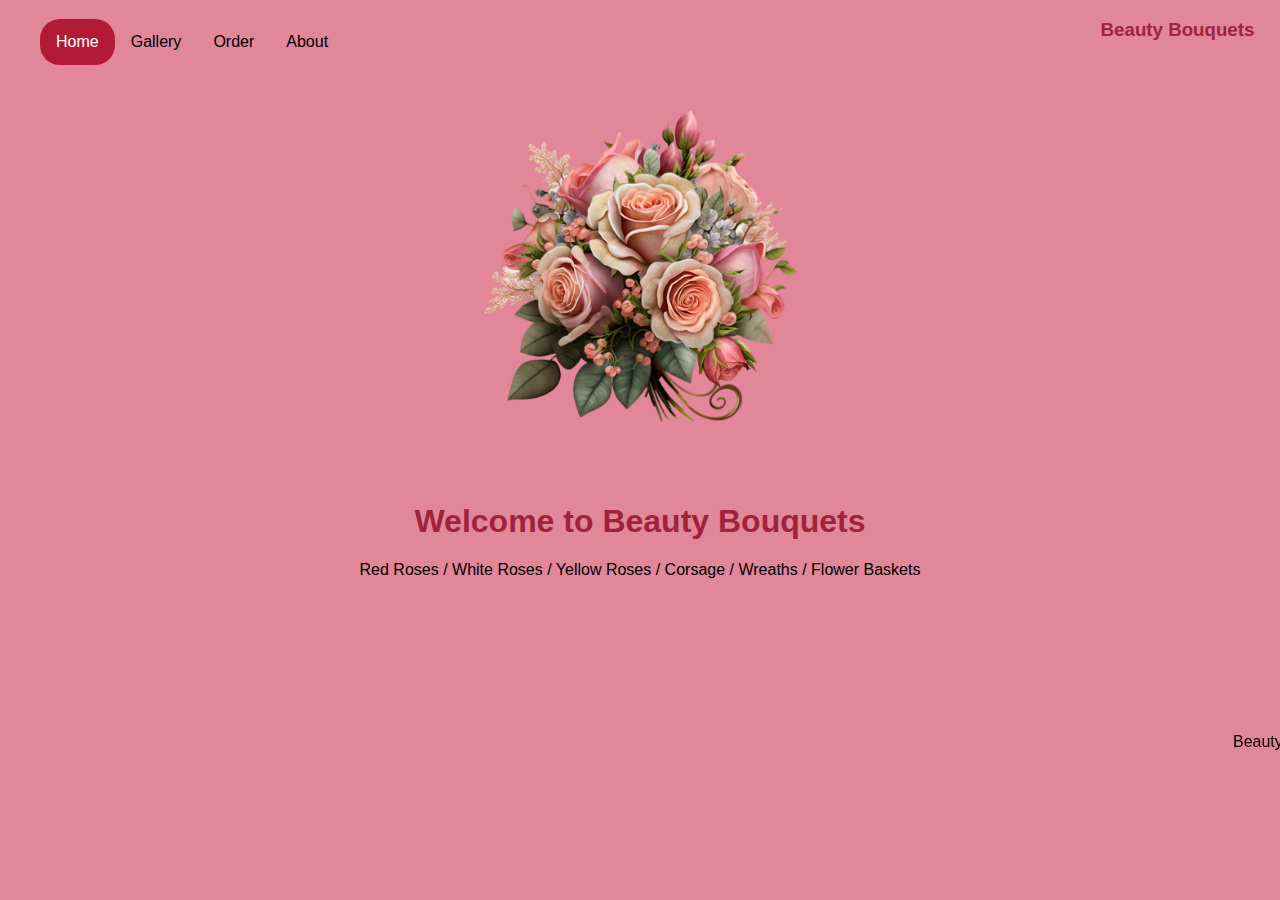
<file: index.html>
<!DOCTYPE html>
<html lang="en">
<head>
    <meta charset="UTF-8">
    <meta name="viewport" content="width=device-width, initial-scale=1.0">
    <title>Beauty Bouquets</title>
    <link rel="stylesheet" href="css/style.css">
</head>
<body>
    <ul class="nav">
        <li><a href="index.html" class="active">Home</a></li>
        <li><a href="gallery.html">Gallery</a></li>
        <li><a href="order.html">Order</a></li>
        <li><a href="about.html">About</a></li>
    </ul>
    <div class="heading">
        <h3 class="right">Beauty Bouquets</h3>
        <br />
        <img src="image/beautiful-natural-red-rose-flowers-bouquet.png" onclick="flower(id)" id="splash_image" alt="bouquet of roses" class="splash_image">
        <h1> Welcome to Beauty Bouquets</h1>
    </div>
    <div class="content">
        <span onclick="reveal(id)" id="red-roses">Red Roses</span> / 
        <span onclick="reveal(id)" id="white-roses">White Roses</span> /
        <span onclick="reveal(id)" id="yellow-roses">Yellow Roses</span> / 
        <span onclick="reveal(id)" id="corsage">Corsage</span> / 
        <span onclick="reveal(id)" id="flower-wreath">Wreaths</span> / 
        <span onclick="reveal(id)" id="flower-baskets">Flower Baskets</span> 
    </div>
    <footer>
        <marquee>Beauty Bouquets Copyright &copy; 2024</marquee>
    </footer>
</body>
<script src="js/flower_info.js"></script>
<script src="js/reaveal.js"></script>
</html>
</file>
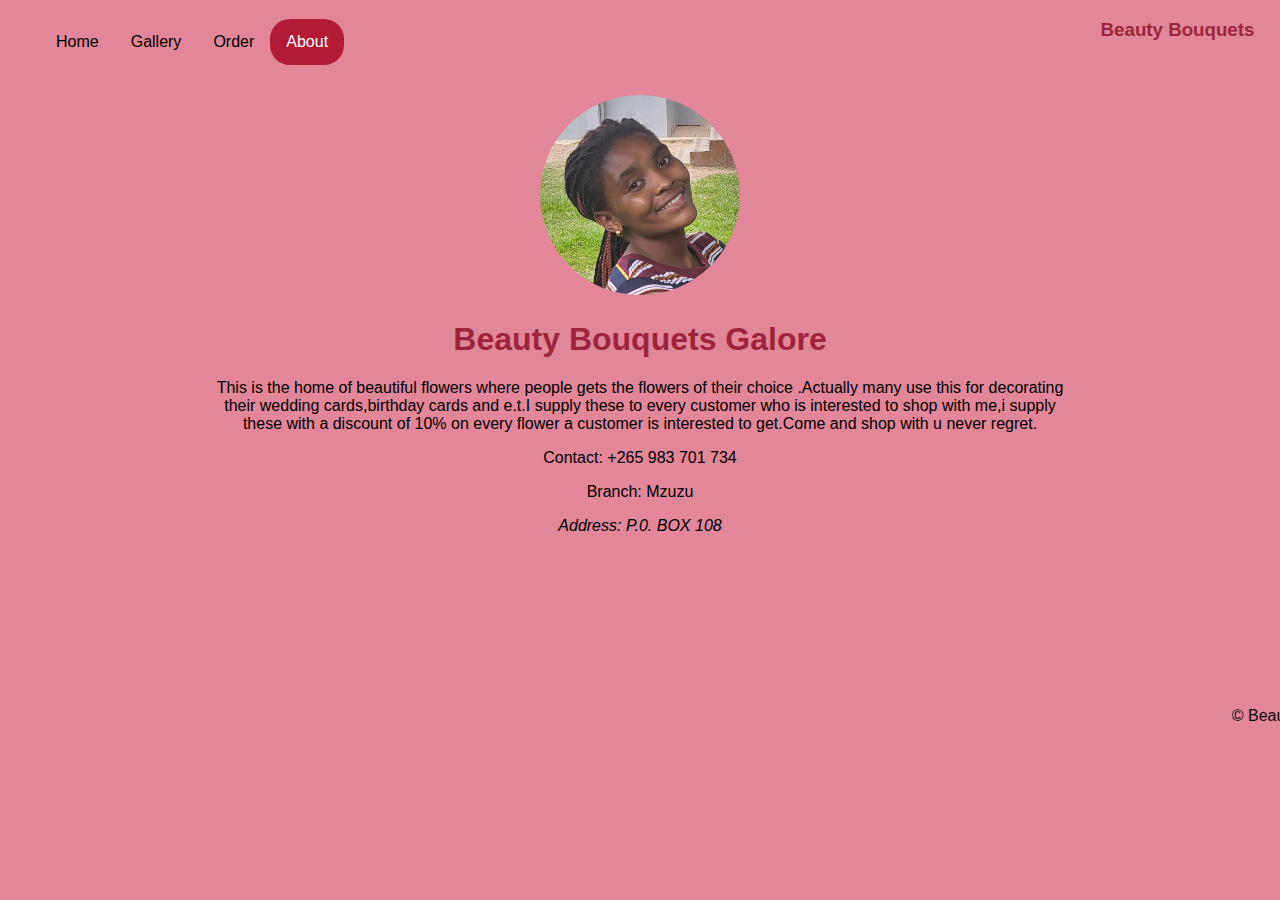
<file: about.html>
<!DOCTYPE html>
<html lang="en">
<head>
    <meta charset="UTF-8">
    <meta name="viewport" content="width=device-width, initial-scale=1.0">
    <title>About</title>
    <link rel="stylesheet" href="css/style.css">
</head>
<body>
    <ul class="nav">
        <li><a href="index.html">Home</a></li>
        <li><a href="gallery.html">Gallery</a></li>
        <li><a href="order.html">Order</a></li>
        <li><a href="about.html" class="active">About</a></li>
    </ul>
    <div class="heading">
        <h3 class="right">Beauty Bouquets</h3>
        <br />
    </div>
    <div class="content">
        <div class="profile-text">
            <img src="image/profile.jpg" alt="Image of profile" class="profile-image">
            <h1>Beauty Bouquets Galore</h1>
            <p>
                This is the home of beautiful flowers where people gets the 
                flowers of their choice .Actually many use this for decorating 
                their wedding cards,birthday cards and e.t.I supply these to 
                every customer who is interested to shop with me,i supply these 
                with a discount of 10% on every flower a customer is interested to 
                get.Come and shop with u never regret.
            </p>
            <p>Contact: +265 983 701 734</p>
            <p>Branch: Mzuzu</p>
            <Address>Address: P.0. BOX 108</Address>
        </div>
    </div>
    <footer>
        <marquee>&copy Beauty Bouquets 2023</marquee>
    </footer>
</body>
</html>
</file>
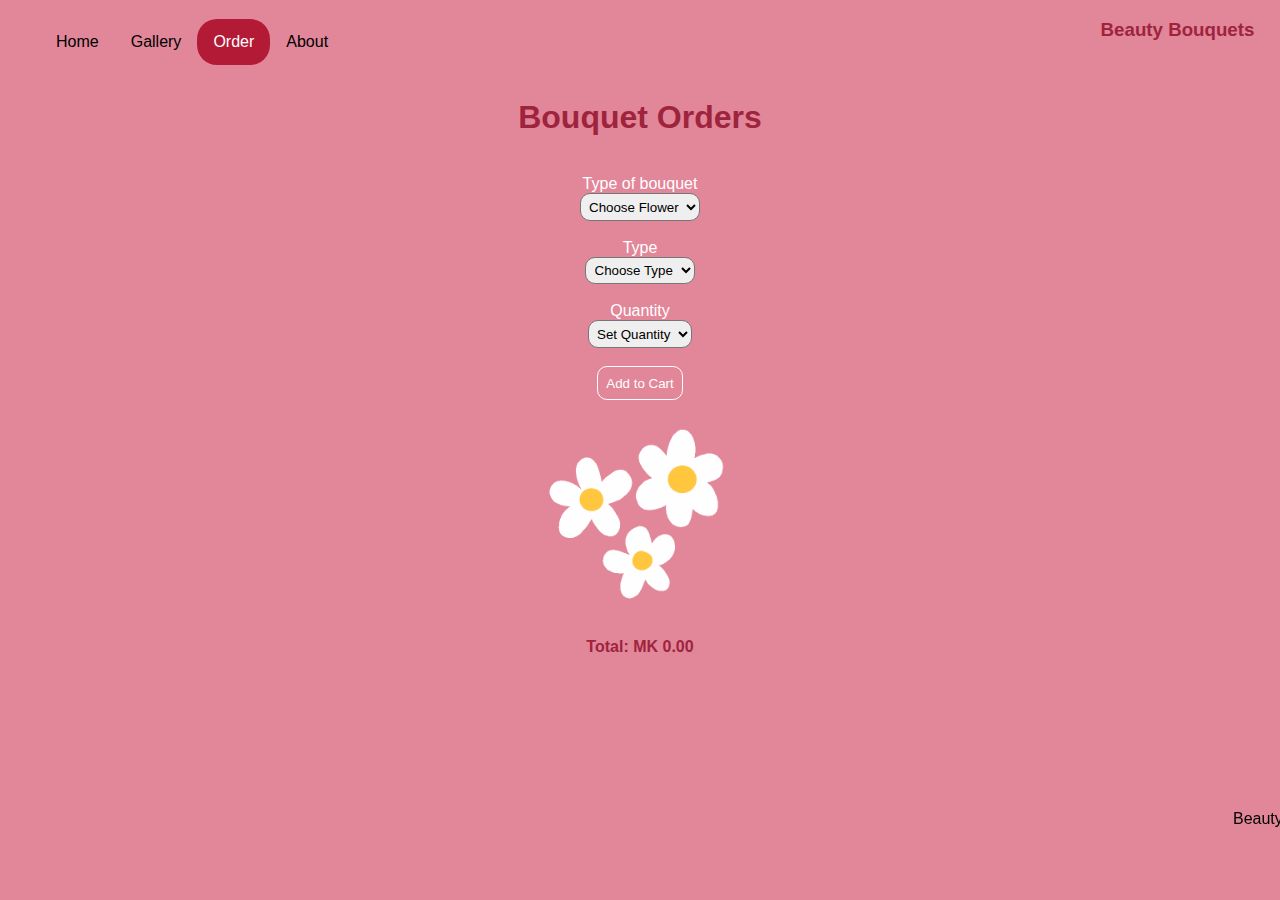
<file: order.html>
<!DOCTYPE html>
<html lang="en">
<head>
    <meta charset="UTF-8">
    <meta name="viewport" content="width=device-width, initial-scale=1.0">
    <title>Order</title>
    <link rel="stylesheet" href="css/style.css">
</head>
<body>
    <ul class="nav">
        <li><a href="index.html">Home</a></li>
        <li><a href="gallery.html">Gallery</a></li>
        <li><a href="order.html" class="active">Order</a></li>
        <li><a href="about.html">About</a></li>
    </ul>
    <div class="heading">
        <h3 class="right">Beauty Bouquets</h3>
        <br />
        <h1>Bouquet Orders</h1>
    </div>
    <div class="content">
        <form>
            <label>Type of bouquet</label>
            <br />
            <select name="flower" id="flower" onchange="show_flower(value)">
                <option id="choose" value="choose">Choose Flower</option>
                <option id="red-roses" value="red-roses">Red Roses</option>
                <option id="white-roses" value="white-roses">White Roses</option>
                <option id="yellow-roses" value="yellow-roses">Yellow Roses</option>
                <option id="corsage" value="corsage">Corsage</option>
                <option id="flower-wreath" value="flower-wreath">Flower Wreath</option>
                <option id="flower-basket" value="flower-basket">Flower Basket</option>
            </select>
            <br /><br />
            <label>Type</label>
            <br />
            <select name="type" id="type">
                <option value="Choose">Choose Type</option>
                <option value="Organic">Organic</option>
                <option value="Plastic">Plastic</option>
            </select>
            <br /><br />
            <label>Quantity</label>
            <br />
            <select name="quantity" id="quantity" onchange="show_price(value)">
                <option id="Quantity" value="Quantity">Set Quantity</option>
                <option id="1" value="1">1 Bunch</option>
                <option id="5" value="5">5 Bunches</option>
                <option id="12" value="12">12 Dozens</option>
            </select>
            <br><br>
            <button onclick="set_order()" id="order" class="oder">Add to Cart</button>
        </form>
        <img src="image/loading.gif" alt="Chosen flower" id="chosen_flower" class="order_flower">
        <p id="price" class="price">Total: MK 0.00</p>
    </div>
    <footer>
        <marquee>Beauty Bouquets Copyright &copy; 2024</marquee>
    </footer>
</body>
<script src="js/flower_type.js"></script>
<script src="js/calculate_price.js"></script>
<script src="js/order.js"></script>
</html>
</file>
<file: css/style.css>
body {
    background-color: rgb(226, 134, 153);
    background-repeat: no-repeat;
    background-size: cover;
    font-family: sans-serif;
    margin: 0;
    padding: 0;
}

h1, h3 {
    color: rgb(158, 36, 61);
}
.content{    
    text-align: center;
    padding-left: 15%;
    padding-right: 15%;
}

.splash_image {
    height: 400px;
    width: 400px;
}

.splash_image:hover {
    cursor:pointer;
}

.order_flower {
    width: 200px;
    height: 200px;
}

.price {
    color: rgb(158, 36, 61);
    font-weight: bold;
}

span:hover {
    color: rgb(158, 36, 61);
    cursor: pointer;
}

.heading {
    text-align: center;
}

ul {
    list-style-type: none;
}

li {
    float: left;
}

li a {
    display: block;
    text-decoration: none;
    padding: 14px 16px; 
    color: black;  
}

.right {
    text-align: right;
    padding-right: 2%;
}

.home-paragraph {
    padding-left: 15%;
    padding-right: 15%;
    cursor: pointer;
}

div.gallery {
    margin-left: 2%;
    margin-bottom: 2%;
    border: 1px solid rgb(179, 26, 54);
    border-radius: 10px;
    float: left;
}

div.row-gallery {
    margin: auto;
}

div.gallery:hover {
    background-color: rgb(179, 26, 54);
    color: white;
    border-radius: 10px;
}

div.gallery img {
    border-radius: 10px;
}

div.desc {
    padding: 15px;
    text-align: center;
}

.active {
    background-color:rgb(179, 26, 54);
    border-radius: 20px;
    color: white;
}

.profile-image {
    height: 200px;
    width: 200px;
    border-radius: 100%;
}

.profile-text {
    text-align: center;
    padding: 2%;
}

form {
    color: white;
    padding: 2%;
    border-radius: 10px;
    text-align: center;
}

form select {
    border-radius: 10px;
    padding: 0.5%;
}

button#order {
    border-radius: 10px;
    padding: 1%;
    background-color: transparent;
    border: white solid 1px;
    color: white;
}

button#order:hover {
    background-color: rgb(158, 36, 61);
    border: rgb(158, 36, 61) solid 1px;
}

footer {
    margin-top: 10%;
    padding-top: 2%;
    height: 10dvh;
    border-radius: 10px;
}
</file>
